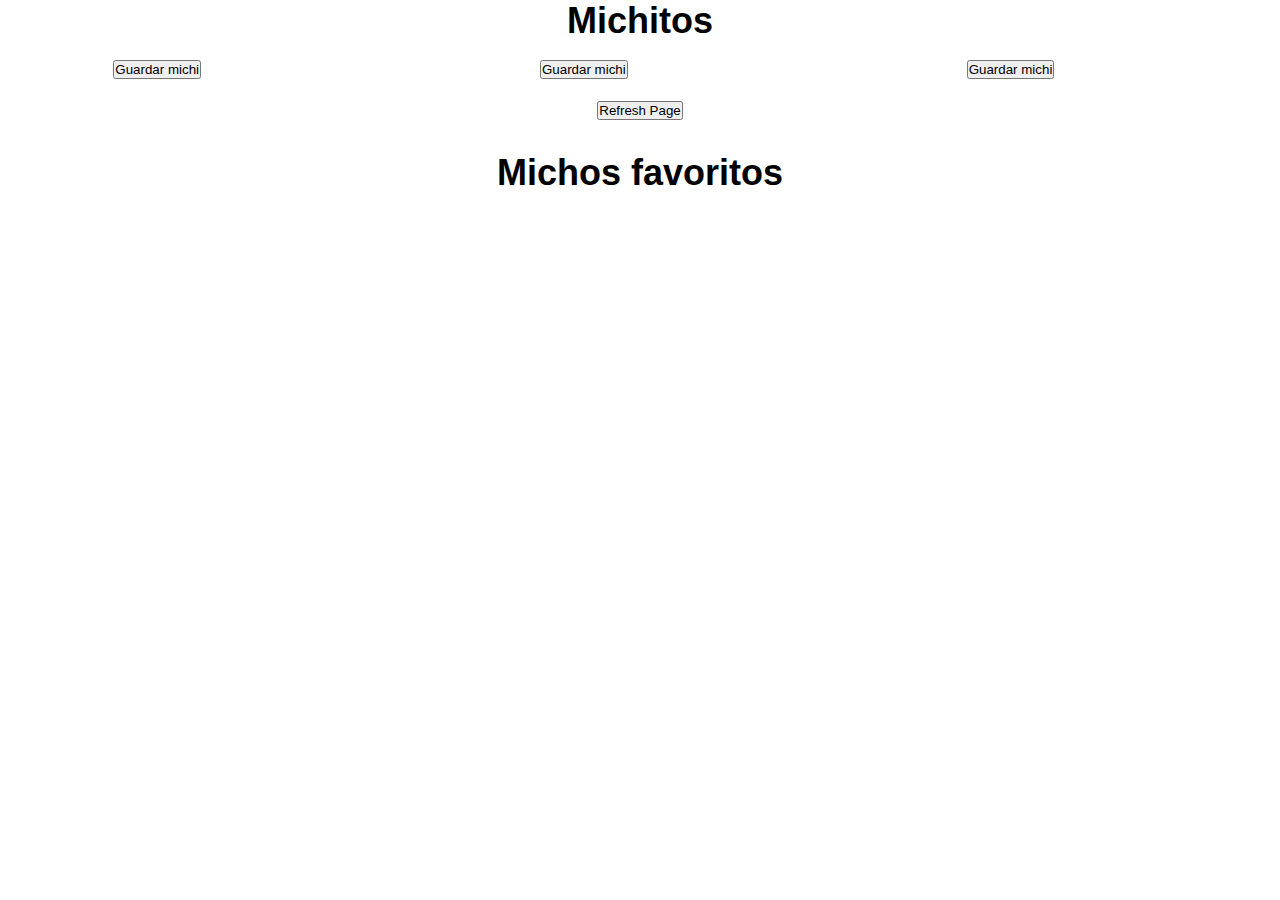
<file: index.html>
<!DOCTYPE html>
<html lang="en">
<head>
    <meta charset="UTF-8">
    <meta http-equiv="X-UA-Compatible" content="IE=edge">
    <meta name="vieport" content="width=device-width, initial-scale=1.0">
    <title>API DE GATITOS</title>
    <link rel="stylesheet" href="./style.css">

</head>
<body>
    <header></header>
    <main>
        <section  id="allcontent">
            <section class="encabezado">
                <h2 class="titulo">Michitos</h2>
            <span id="error"></span>
             </br>

            </section>
            <section class="michisContent">
                <div>
                    <article class="cajasdeGatosRandom">
                        <img  width="200"id="img0" alt="">
                        
                    </article>
                    <button id="botonprimero" >Guardar michi</button>
                </div>
                <div>
                    <article class="cajasdeGatosRandom">
                        <img width="200" id="img1" alt="">
                        
                    </article>
                    <button id="botonsegundo" type="button" >Guardar michi</button>
                </div>
                <div>
                    <article class="cajasdeGatosRandom">
                        <img width="200" id="img2" alt="">
                        
                    </article>
                    <button id="botontercero" >Guardar michi</button>
                </div>
    
            </section>
            <div class="fatherButtonRefresh">
                <button id="BOTOM" onclick="traerGatitos()">Refresh Page</button>
            </div>
        </section>


        <section id="favorites">
            <section class="encabezadoRandom">
                <h2 class="tituloRandom">Michos favoritos</h2>
                
            </section>
        </section>
    </main>
    <script src="./codigo.js"></script>
</body>
</html>
</file>
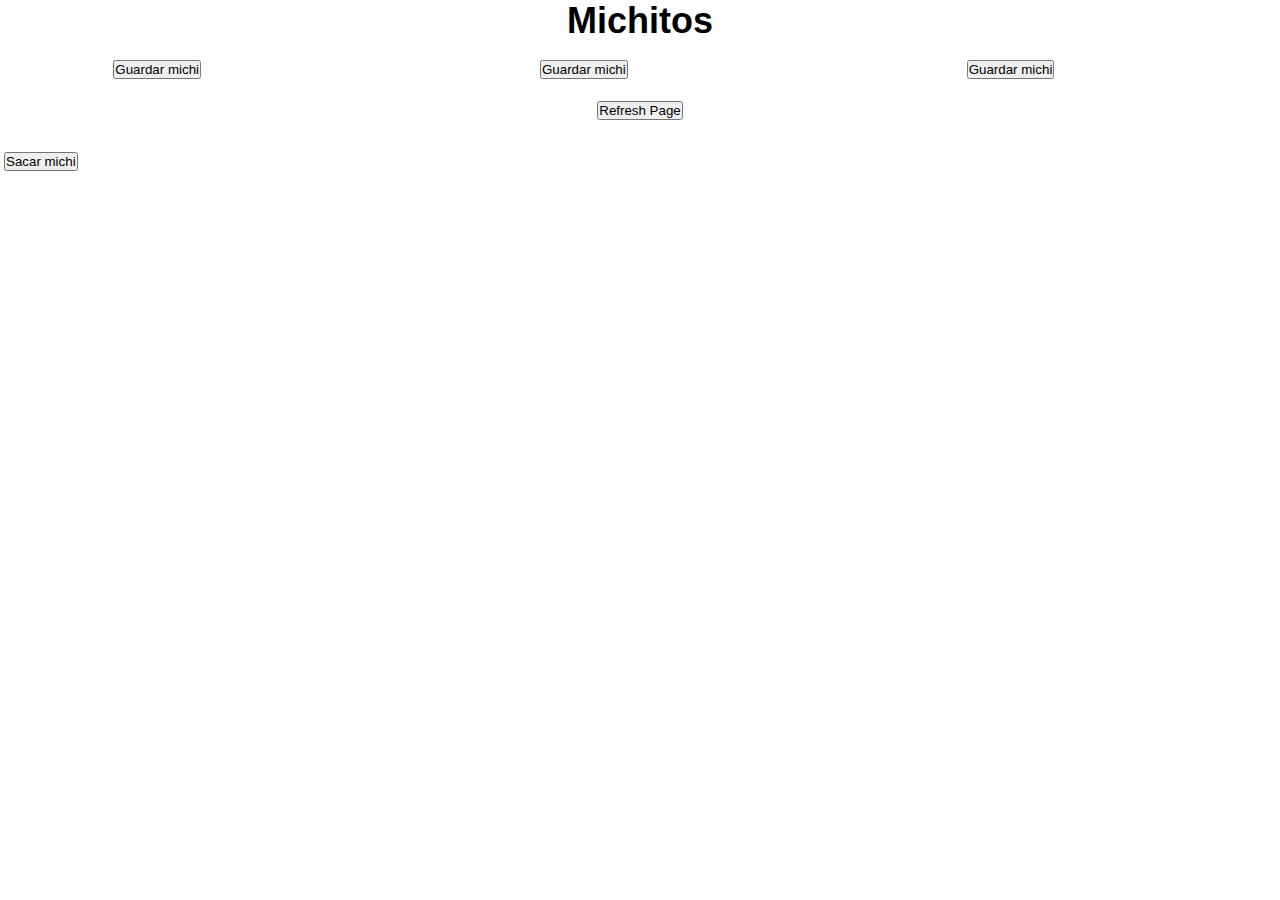
<file: firstAPI/index.html>
<!DOCTYPE html>
<html lang="en">
<head>
    <meta charset="UTF-8">
    <meta http-equiv="X-UA-Compatible" content="IE=edge">
    <meta name="vieport" content="width=device-width, initial-scale=1.0">
    <title>API DE GATITOS</title>
    <link rel="stylesheet" href="./style.css">

</head>
<body>
    <header></header>
    <main>
        <section  id="allcontent">
            <section class="encabezado">
                <h2 class="titulo">Michitos</h2>
            <span id="error"></span>
             </br>

            </section>
            <section class="michisContent">
                <div>
                    <article class="cajasdeGatosRandom">
                        <img  width="200"id="img0" alt="">
                        
                    </article>
                    <button id="botonprimero" >Guardar michi</button>
                </div>
                <div>
                    <article class="cajasdeGatosRandom">
                        <img width="200" id="img1" alt="">
                        
                    </article>
                    <button id="botonsegundo" type="button" >Guardar michi</button>
                </div>
                <div>
                    <article class="cajasdeGatosRandom">
                        <img width="200" id="img2" alt="">
                        
                    </article>
                    <button id="botontercero" >Guardar michi</button>
                </div>
    
            </section>
            <div class="fatherButtonRefresh">
                <button id="BOTOM" onclick="traerGatitos()">Refresh Page</button>
            </div>
        </section>


        <section id="favorites">
            
            <img id="" alt="">
            <button id="buttonDelete" ">Sacar michi</button>
        </section>
    </main>
    <script src="./codigo.js"></script>
</body>
</html>
</file>
<file: style.css>
* {
    margin: 0;
    padding: 0;
}
main {
    background-color:white;
}
.encabezado {
    display: flex;
    justify-content: center ;
}
h2 {
    

    font-size: 36px;
    color:black;
    
    font-family: 'Franklin Gothic Medium', 'Arial Narrow', Arial, sans-serif;
}
.cajasdeGatosRandom {
    
    width: 200px;
    height: auto;
    
    
}
img {
    border-radius: 30px;
}
.michisContent {
    display: flex;
    flex-direction: row;
    align-items: flex-start;
    flex-wrap: wrap;
    justify-content: space-around;
}
.fatherButtonRefresh {
    display: flex;
    justify-content: center;
    margin-top: 22px;
    margin-bottom: 32px;
}

.sectionFather{
    display: flex;
    flex-wrap: wrap;
    justify-content: space-around;
}
.containerMichisFav {
    display: flex;
    flex-direction: column;
    margin-bottom: 30px;
    
}
.containerMichisFav button {
    margin-top: 15px;
}
.encabezadoRandom {
    justify-content: center;
    display: flex;
}
</file>
<file: firstAPI/style.css>
* {
    margin: 0;
    padding: 0;
}
main {
    background-color:white;
}
.encabezado {
    display: flex;
    justify-content: center ;
}
h2 {
    

    font-size: 36px;
    color:black;
    
    font-family: 'Franklin Gothic Medium', 'Arial Narrow', Arial, sans-serif;
}
.cajasdeGatosRandom {
    
    width: 200px;
    height: auto;
    
    
}
img {
    border-radius: 30px;
}
.michisContent {
    display: flex;
    flex-direction: row;
    align-items: flex-start;
    justify-content: space-around;
}
.fatherButtonRefresh {
    display: flex;
    justify-content: center;
    margin-top: 22px;
    margin-bottom: 32px;
}

.sectionFather{
    display: flex;
    flex-wrap: wrap;
    justify-content: space-around;
}
.containerMichisFav {
    display: flex;
    flex-direction: column;
    margin-bottom: 30px;
    
}
.containerMichisFav button {
    margin-top: 15px;
}
.encabezadoRandom {
    justify-content: center;
    display: flex;
}
</file>
